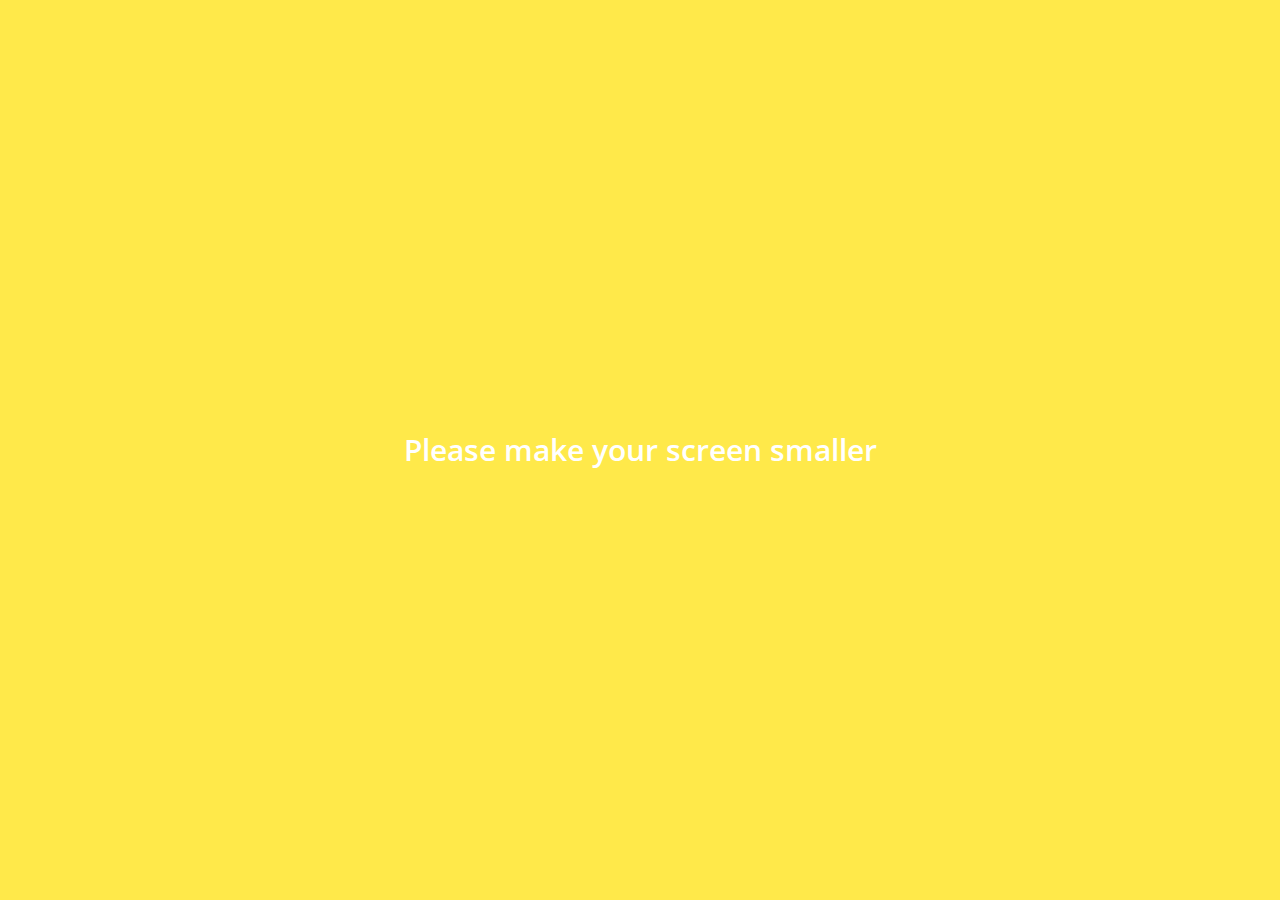
<file: index.html>
<!DOCTYPE html>
<html lang="en">
<head>
  <meta charset="UTF-8">
  <meta name="viewport" content="width=device-width, initial-scale=1.0">
  <meta http-equiv="X-UA-Compatible" content="ie=edge">
  <link rel="stylesheet" href="https://stackpath.bootstrapcdn.com/font-awesome/4.7.0/css/font-awesome.min.css">
  <title>Friends</title>
  <link rel="stylesheet" type="text/css" href="css/style.css">
</head>
<body>
  <header class="top-header">
    <div class="header__top">
      <div class="header__column">
        <i class="fa fa-fighter-jet"></i>
        <i class="fa fa-wifi"></i>
      </div>
      <div class="header__column">
        <span class="header__time">18:38</span>
      </div>
      <div class="header__column">
        <i class="fa fa-moon-o"></i>
        <i class="fa fa-bluetooth-b"></i>
        <span class="header__battery">66% <i class="fa fa-battery-full"></i></span>
      </div>
    </div>
    <div class="header__bottom">
      <div class="header__column">
        <span class="header__text">Manage</span>
      </div>
      <div class="header__column">
        <span class="header__text">Friends <span class="header__number">1</span></span>
      </div>
      <div class="header__column">
        <i class="fa fa-cog fa-lg"></i>
      </div>
    </div>
  </header>

  <main class="friends">
    <div class="search-bar">
      <i class="fa fa-search"></i>
      <input type="text" placeholder="Find friends, chats, Plus Friends">
    </div>
    <section class="friends__section">
      <header class="friends__section-header">
        <h6 class="friends__section-title">My Profile</h6>
      </header>
      <div class="friends__section-rows">
        <a href="profile.html">
          <div class="friends__section-row">
            <img src="images/avatar.jpg" alt="">
            Nicolas
          </div>
        </a>
        <div class="friends__section-row">
          <img src="images/avatar.jpg" alt="">
          <span class="friends__section-name">Friends' Names Display</span>
        </div>
      </div>
    </section>
    <section class="friends__section">
      <header class="friends__section-header">
        <h6 class="friends__section-title">Friends</h6>
      </header>
      <div class="friends__section-rows">
        <div class="friends__section-row with-tagline">
          <div class="friends__section-column">
            <img src="images/avatar.jpg" alt="">
            <span class="friends__section-name">LYNN</span>
          </div>
          <span class="friends__section-tagline">
            Life is short. So live your life.
          </span>
        </div>
      </div>
    </section>
  </main>

  <nav class="tab-bar">
    <a href="index.html" class="tab-bar__tab tab-bar__tab--selected">
      <i class="fa fa-user"></i>
      <span class="tab-bar__title">Friends</span>
    </a>
    <a href="chats.html" class="tab-bar__tab">
      <i class="fa fa-comment"></i>
      <span class="tab-bar__title">Chats</span>
    </a>
    <a href="find.html" class="tab-bar__tab">
      <i class="fa fa-search"></i>
      <span class="tab-bar__title">Find</span>
    </a>
    <a href="more.html" class="tab-bar__tab">
      <i class="fa fa-ellipsis-h"></i>
      <span class="tab-bar__title">More</span>
    </a>
  </nav>
  <div class="bigScreenText">
    <span>Please make your screen smaller</span>
  </div>
</body>
</html>
</file>
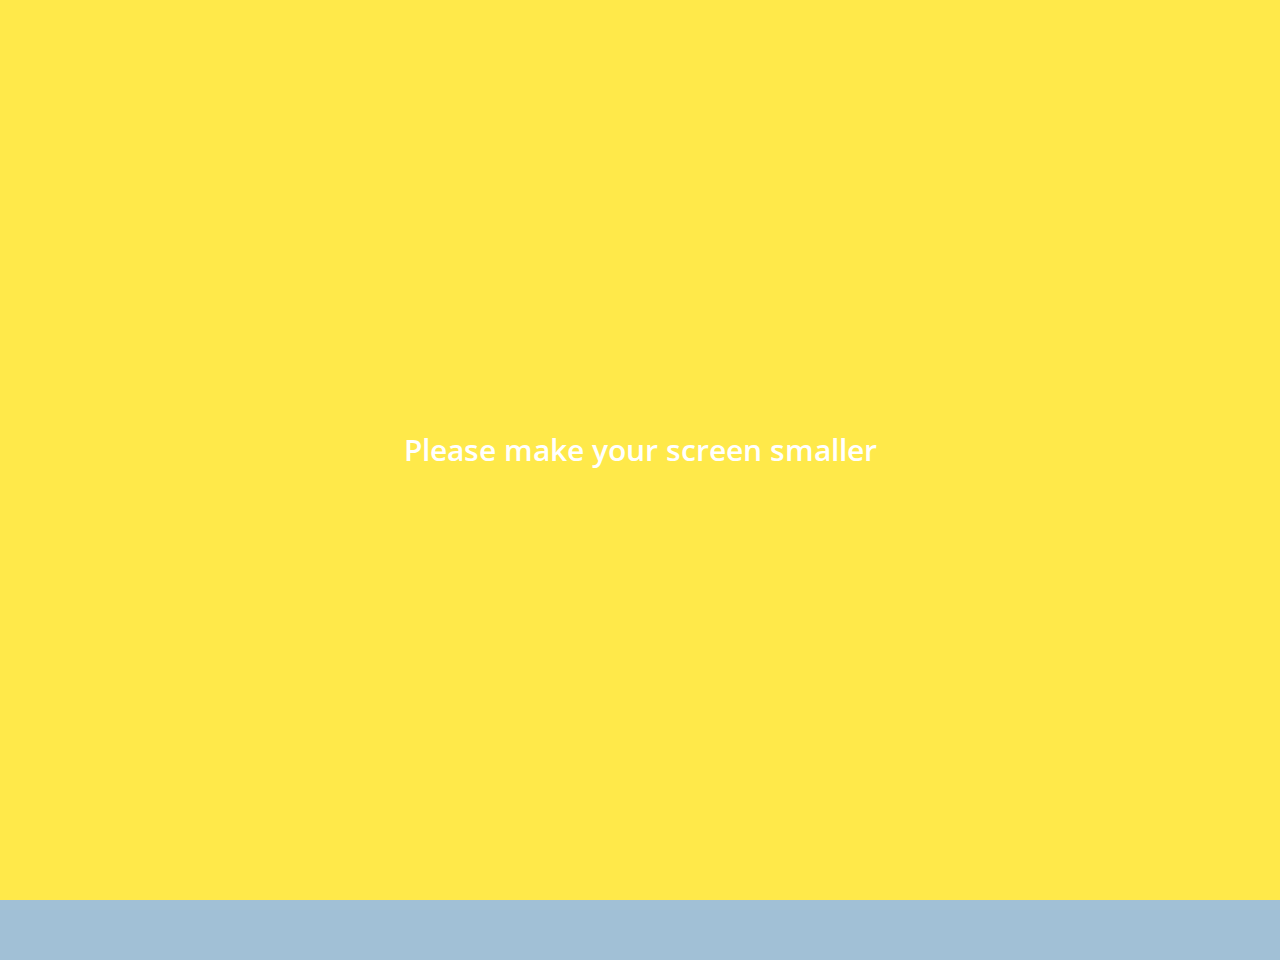
<file: chat.html>
<!DOCTYPE html>
<html lang="en">
<head>
  <meta charset="UTF-8">
  <meta name="viewport" content="width=device-width, initial-scale=1.0">
  <meta http-equiv="X-UA-Compatible" content="ie=edge">
  <link rel="stylesheet" href="https://stackpath.bootstrapcdn.com/font-awesome/4.7.0/css/font-awesome.min.css">
  <title>Chat</title>
  <link rel="stylesheet" type="text/css" href="css/style.css">
</head>
<body class='body-chat'>
  <header class="top-header chat-header">
    <div class="header__top">
      <div class="header__column">
        <i class="fa fa-fighter-jet"></i>
        <i class="fa fa-wifi"></i>
      </div>
      <div class="header__column">
        <span class="header__time">18:38</span>
      </div>
      <div class="header__column">
        <i class="fa fa-moon-o"></i>
        <i class="fa fa-bluetooth-b"></i>
        <span class="header__battery">66% <i class="fa fa-battery-full"></i></span>
      </div>
    </div>
    <div class="header__bottom">
      <div class="header__column">
        <a href="chats.html">
          <i class="fa fa-chevron-left fa-lg"></i>
        </a>
      </div>
      <div class="header__column">
        <span class="header__text">Lynn</span>
      </div>
      <div class="header__column">
        <i class="fa fa-search"></i>
        <i class="fa fa-bars"></i>
      </div>
    </div>
  </header>

  <main class="chat">
    <div class="date-divider">
      <span class="date-divider__text">Wednesday, August 2, 2017</span>
    </div>
    <div class="chat__message chat__message--from-me">
      <span class="chat__message-time">17:55</span>
      <span class="chat__message-body">
        Hello! This is a text message
      </span>
    </div>
    <div class="chat__message chat__message--to-me">
      <img src="images/avatar.jpg" class="chat__message-avatar">
      <div class="chat__message-center">
        <h3 class="chat__message-username">Lynn</h3>
        <span class="chat__message-body">
          And this is an answer
        </span>
      </div>
      <span class="chat__message-time">19:35</span>
    </div>
  </main>

  <div class="type-message">
    <i class="fa fa-plus fa-lg"></i>
    <div class="type-message__input">
      <input type="text">
      <i class="fa fa-smile-o fa-lg"></i>
      <span class="record-message">
        <i class="fa fa-microphone fa-lg"></i>
      </span>
    </div>
  </div>

  <div class="bigScreenText">
    <span>Please make your screen smaller</span>
  </div>
</body>
</html>
</file>
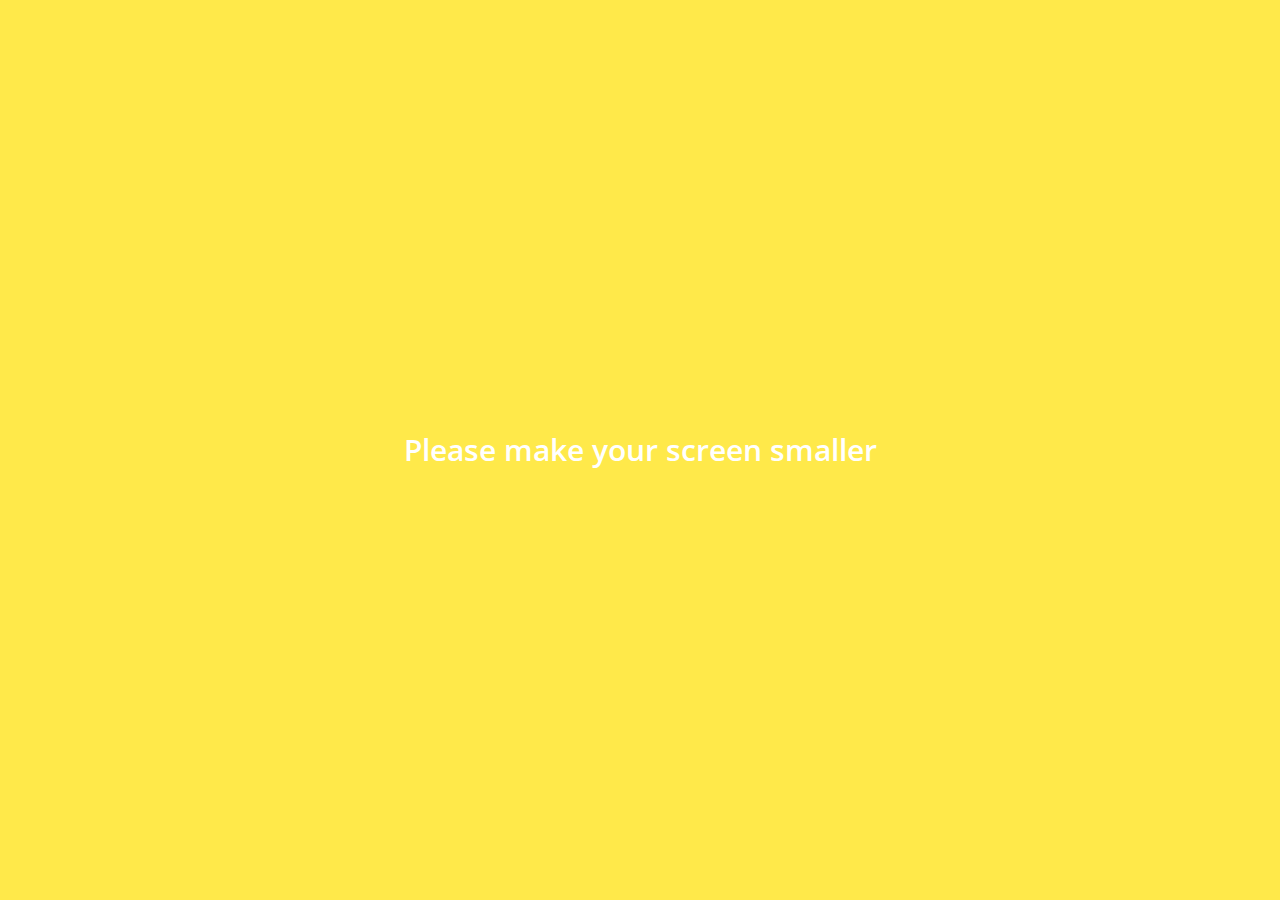
<file: chats.html>
<!DOCTYPE html>
<html lang="en">
<head>
  <meta charset="UTF-8">
  <meta name="viewport" content="width=device-width, initial-scale=1.0">
  <meta http-equiv="X-UA-Compatible" content="ie=edge">
  <link rel="stylesheet" href="https://stackpath.bootstrapcdn.com/font-awesome/4.7.0/css/font-awesome.min.css">
  <title>Chats</title>
  <link rel="stylesheet" type="text/css" href="css/style.css">
</head>
<body>
  <header class="top-header">
    <div class="header__top">
      <div class="header__column">
        <i class="fa fa-fighter-jet"></i>
        <i class="fa fa-wifi"></i>
      </div>
      <div class="header__column">
        <span class="header__time">18:38</span>
      </div>
      <div class="header__column">
        <i class="fa fa-moon-o"></i>
        <i class="fa fa-bluetooth-b"></i>
        <span class="header__battery">66% <i class="fa fa-battery-full"></i></span>
      </div>
    </div>
    <div class="header__bottom">
      <div class="header__column">
        <span class="header__text">Edit</span>
      </div>
      <div class="header__column">
        <span class="header__text">Chats <i class="fa fa-caret-down"></i></span>
      </div>
      <div class="header__column">
      </div>
    </div>
  </header>

  <main class="chats">
    <div class="search-bar">
      <i class="fa fa-search"></i>
      <input type="text" placeholder="Find friends, chats, Plus Friends">
    </div>
    <ul class="chats__list">
      <li class="chats__chat">
        <a href="chat.html">
          <div class="chat__content">
            <img src="images/avatar.jpg">
            <div class="chat__preview">
              <h3 class="chat__user">Lynn</h3>
              <span class="chat__last-message">Hello! This is a test message.</span>
            </div>
          </div>
          <span class="chat__date-time">
            15:55
          </span>
        </a>
      </li>
      <li class="chats__chat">
        <a href="chat.html">
          <div class="chat__content">
            <img src="images/avatar.jpg">
            <div class="chat__preview">
              <h3 class="chat__user">KakaoTalk</h3>
              <span class="chat__last-message">You logged into kakaoTalk PC.</span>
            </div>
          </div>
          <span class="chat__date-time">
            Jul 29
          </span>
        </a>
      </li>
    </ul>
    <div class="chat-btn">
      <i class="fa fa-comment"></i>
    </div>
  </main>

  <nav class="tab-bar">
    <a href="index.html" class="tab-bar__tab">
      <i class="fa fa-user"></i>
      <span class="tab-bar__title">Friends</span>
    </a>
    <a href="chats.html" class="tab-bar__tab tab-bar__tab--selected">
      <i class="fa fa-comment"></i>
      <span class="tab-bar__title">Chats</span>
    </a>
    <a href="find.html" class="tab-bar__tab">
      <i class="fa fa-search"></i>
      <span class="tab-bar__title">Find</span>
    </a>
    <a href="more.html" class="tab-bar__tab">
      <i class="fa fa-ellipsis-h"></i>
      <span class="tab-bar__title">More</span>
    </a>
  </nav>

  <div class="bigScreenText">
    <span>Please make your screen smaller</span>
  </div>
</body>
</html>
</file>
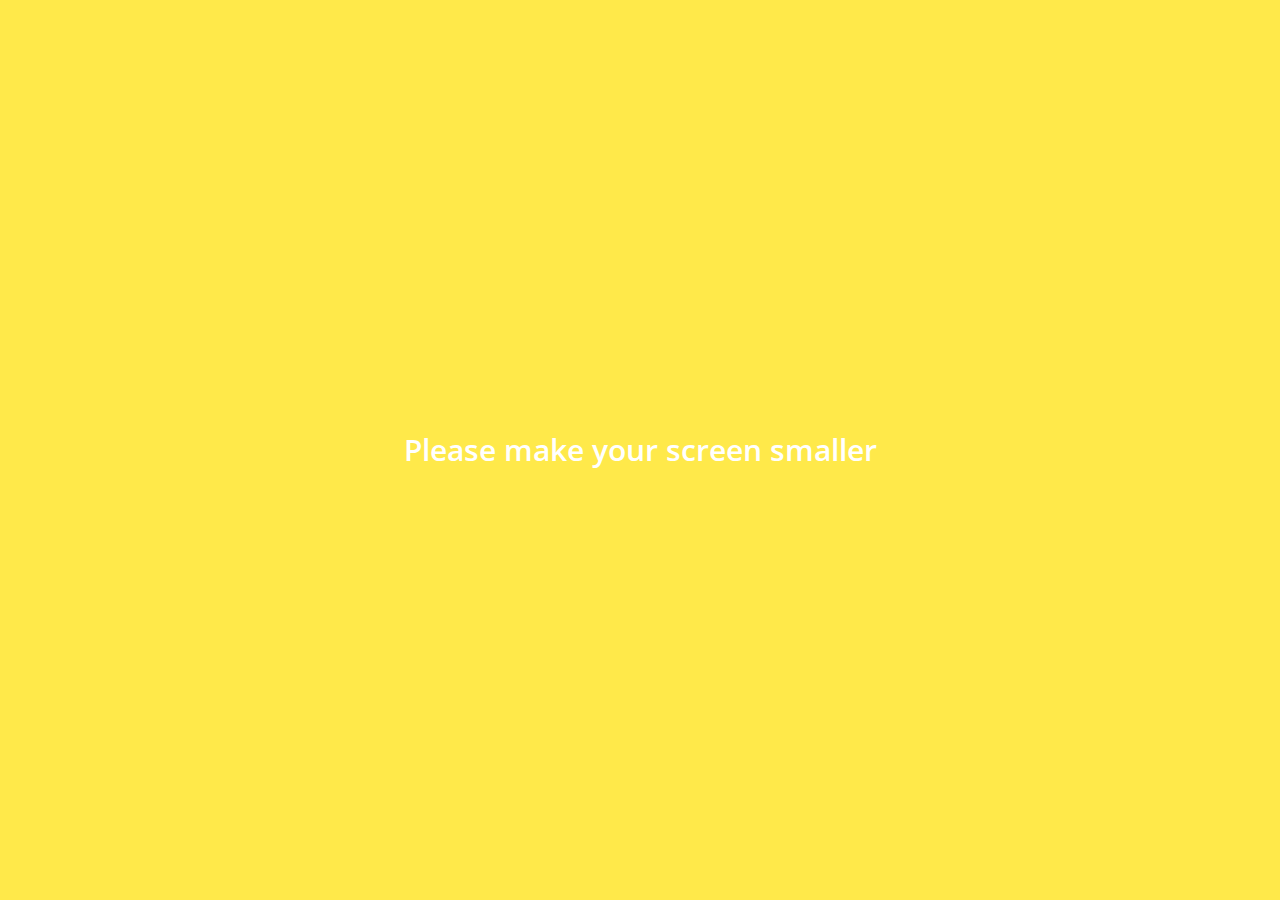
<file: find.html>
<!DOCTYPE html>
<html lang="en">
<head>
  <meta charset="UTF-8">
  <meta name="viewport" content="width=device-width, initial-scale=1.0">
  <meta http-equiv="X-UA-Compatible" content="ie=edge">
  <link rel="stylesheet" href="https://stackpath.bootstrapcdn.com/font-awesome/4.7.0/css/font-awesome.min.css">
  <title>Find</title>
  <link rel="stylesheet" type="text/css" href="css/style.css">
</head>
<body>
  <header class="top-header">
    <div class="header__top">
      <div class="header__column">
        <i class="fa fa-fighter-jet"></i>
        <i class="fa fa-wifi"></i>
      </div>
      <div class="header__column">
        <span class="header__time">18:38</span>
      </div>
      <div class="header__column">
        <i class="fa fa-moon-o"></i>
        <i class="fa fa-bluetooth-b"></i>
        <span class="header__battery">66% <i class="fa fa-battery-full"></i></span>
      </div>
    </div>
    <div class="header__bottom">
      <div class="header__column">
        <span class="header__text">Edit</span>
      </div>
      <div class="header__column">
        <span class="header__text">Find</span>
      </div>
      <div class="header__column">
      </div>
    </div>
  </header>

  <main class="find">
    <section class="find__options">
      <div class="find__option">
        <i class="fa fa-address-book fa-lg"></i>
        <span class="find__option-title">Find</span>
      </div>
      <div class="find__option">
        <i class="fa fa-qrcode fa-lg"></i>
        <span class="find__option-title">QR Code</span>
      </div>
      <div class="find__option">
        <i class="fa fa-mobile fa-lg"></i>
        <span class="find__option-title">Shake</span>
      </div>
      <div class="find__option">
        <i class="fa fa-envelope-o fa-lg"></i>
        <span class="find__option-title">Invite via SMS</span>
      </div>
    </section>
    <section class="find__recommended">
      <header>
        <h6 class="recommended__title">Recommended Friends</h6>
      </header>
      <div class="recommended__none">
        <span class="recommended__text">You have no recommended friends.</span>
      </div>
    </section>
  </main>

  <nav class="tab-bar">
    <a href="index.html" class="tab-bar__tab">
      <i class="fa fa-user"></i>
      <span class="tab-bar__title">Friends</span>
    </a>
    <a href="chats.html" class="tab-bar__tab">
      <i class="fa fa-comment"></i>
      <span class="tab-bar__title">Chats</span>
    </a>
    <a href="find.html" class="tab-bar__tab  tab-bar__tab--selected">
      <i class="fa fa-search"></i>
      <span class="tab-bar__title">Find</span>
    </a>
    <a href="more.html" class="tab-bar__tab">
      <i class="fa fa-ellipsis-h"></i>
      <span class="tab-bar__title">More</span>
    </a>
  </nav>

  <div class="bigScreenText">
    <span>Please make your screen smaller</span>
  </div>
</body>
</html>
</file>
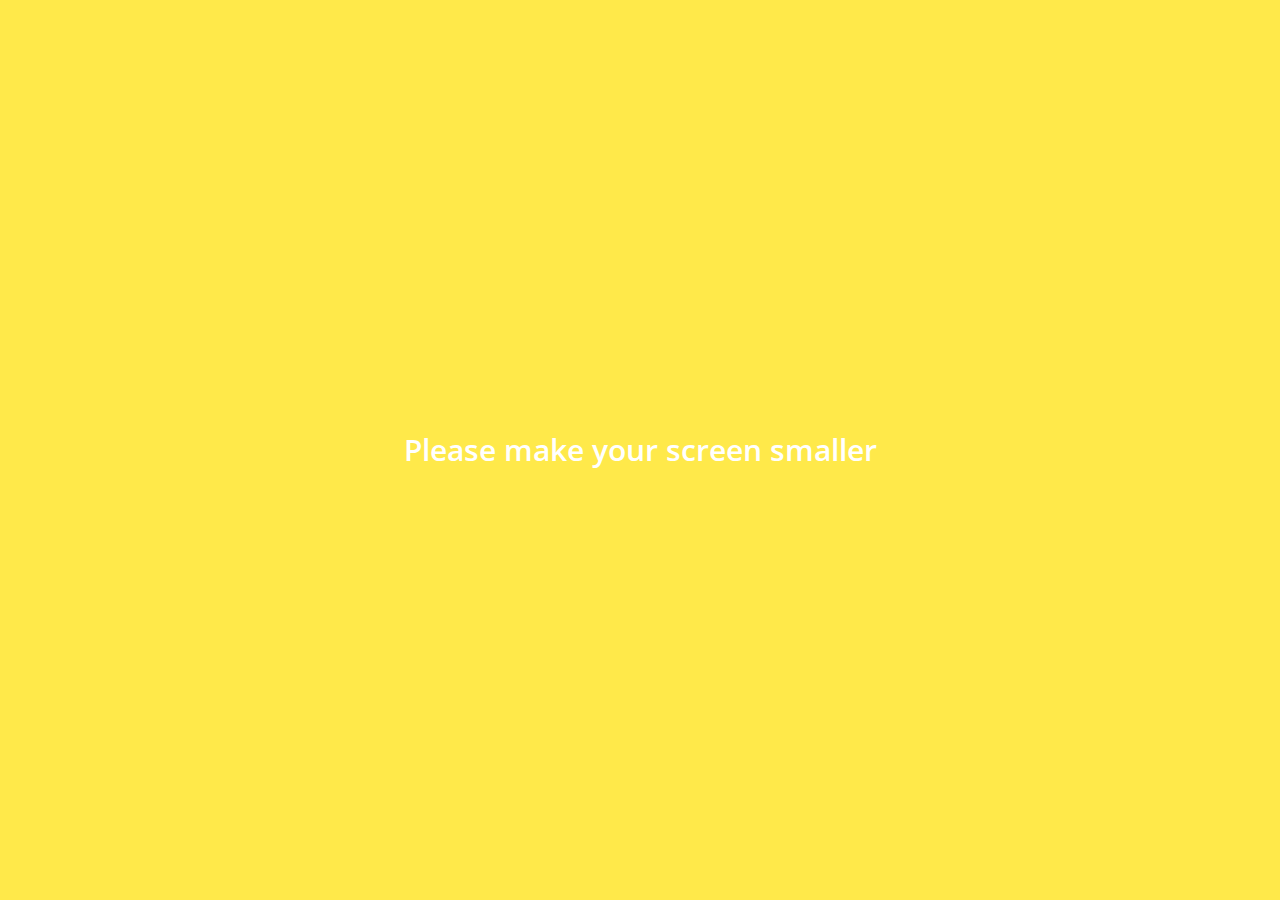
<file: more.html>
<!DOCTYPE html>
<html lang="en">
<head>
  <meta charset="UTF-8">
  <meta name="viewport" content="width=device-width, initial-scale=1.0">
  <meta http-equiv="X-UA-Compatible" content="ie=edge">
  <link rel="stylesheet" href="https://stackpath.bootstrapcdn.com/font-awesome/4.7.0/css/font-awesome.min.css">
  <title>More</title>
  <link rel="stylesheet" type="text/css" href="css/style.css">
</head>
<body>
  <header class="top-header">
    <div class="header__top">
      <div class="header__column">
        <i class="fa fa-fighter-jet"></i>
        <i class="fa fa-wifi"></i>
      </div>
      <div class="header__column">
        <span class="header__time">18:38</span>
      </div>
      <div class="header__column">
        <i class="fa fa-moon-o"></i>
        <i class="fa fa-bluetooth-b"></i>
        <span class="header__battery">66% <i class="fa fa-battery-full"></i></span>
      </div>
    </div>
    <div class="header__bottom">
      <div class="header__column">
      </div>
      <div class="header__column">
        <span class="header__text">More</span>
      </div>
      <div class="header__column">
        <i class="fa fa-cog fa-lg"></i>
      </div>
    </div>
  </header>

  <main class="more">
    <header class="more__header">
      <div class="more-header__column">
        <img src="images/avatar.jpg" alt="">
        <div class="more-header__info">
          <h3 class="more-header__title">
            Nicolas
          </h3>
          <span class="more-header__subtitle">
            khseok1060@gmail.com
          </span>
        </div>
      </div>
      <i class="fa fa-comment-o fa-2x"></i>
    </header>
    <section class="more__options">
      <div class="more__option">
        <i class="fa fa-smile-o fa-2x"></i>
        <span class="more__option-title">Emoticons</span>
      </div>
      <div class="more__option">
        <i class="fa fa-paint-brush fa-2x"></i>
        <span class="more__option-title">Themes</span>
      </div>
      <div class="more__option">
        <i class="fa fa-hand-peace-o fa-2x"></i>
        <span class="more__option-title">Plus Friend</span>
      </div>
      <div class="more__option">
        <i class="fa fa-user-circle-o fa-2x"></i>
        <span class="more__option-title">Account</span>
      </div>
    </section>
    <section class="more__plus-friends">
      <header class="plus-friends__header">
        <h2 class="plus-friends__title">Plus Friends</h2>
        <span class="plus-friends__learn-more">
          <i class="fa fa-info-circle"></i>
          Learn More
        </span>
      </header>
      <div class="plus-friends__items">
        <div class="plus-friends__item">
          <i class="fa fa-cutlery"></i>
          <span class="plus-friends__item-title">Order</span>
        </div>
        <div class="plus-friends__item">
          <i class="fa fa-home"></i>
          <span class="plus-friends__item-title">Store</span>
        </div>
        <div class="plus-friends__item">
          <i class="fa fa-television"></i>
          <span class="plus-friends__item-title">TV Channel/Radio</span>
        </div>
        <div class="plus-friends__item">
          <i class="fa fa-pencil"></i>
          <span class="plus-friends__item-title">Creation</span>
        </div>
        <div class="plus-friends__item">
          <i class="fa fa-graduation-cap"></i>
          <span class="plus-friends__item-title">Education</span>
        </div>
        <div class="plus-friends__item">
          <i class="fa fa-university"></i>
          <span class="plus-friends__item-title">Politics/Society</span>
        </div>
        <div class="plus-friends__item">
          <i class="fa fa-krw"></i>
          <span class="plus-friends__item-title">Finance</span>
        </div>
        <div class="plus-friends__item">
          <i class="fa fa-video-camera"></i>
          <span class="plus-friends__item-title">Movies/Music</span>
        </div>
      </div>
    </section>
    <section class="more__links">
      <div class="more__option">
        <img src="images/kakaoStory.png" alt="" class="more__options-image">
        <span class="more__options-title">Kakao Story</span>
      </div>
      <div class="more__option">
        <img src="images/path.png" alt="" class="more__options-image">
        <span class="more__options-title">Path</span>
      </div>
      <div class="more__option">
        <img src="images/kakaoFriends.png" alt="" class="more__options-image">
        <span class="more__options-title">Kakao friends</span>
      </div>
    </section>
  </main>

  <nav class="tab-bar">
    <a href="index.html" class="tab-bar__tab">
      <i class="fa fa-user"></i>
      <span class="tab-bar__title">Friends</span>
    </a>
    <a href="chats.html" class="tab-bar__tab">
      <i class="fa fa-comment"></i>
      <span class="tab-bar__title">Chats</span>
    </a>
    <a href="find.html" class="tab-bar__tab">
      <i class="fa fa-search"></i>
      <span class="tab-bar__title">Find</span>
    </a>
    <a href="more.html" class="tab-bar__tab tab-bar__tab--selected">
      <i class="fa fa-ellipsis-h"></i>
      <span class="tab-bar__title">More</span>
    </a>
  </nav>

  <div class="bigScreenText">
    <span>Please make your screen smaller</span>
  </div>
</body>
</html>
</file>
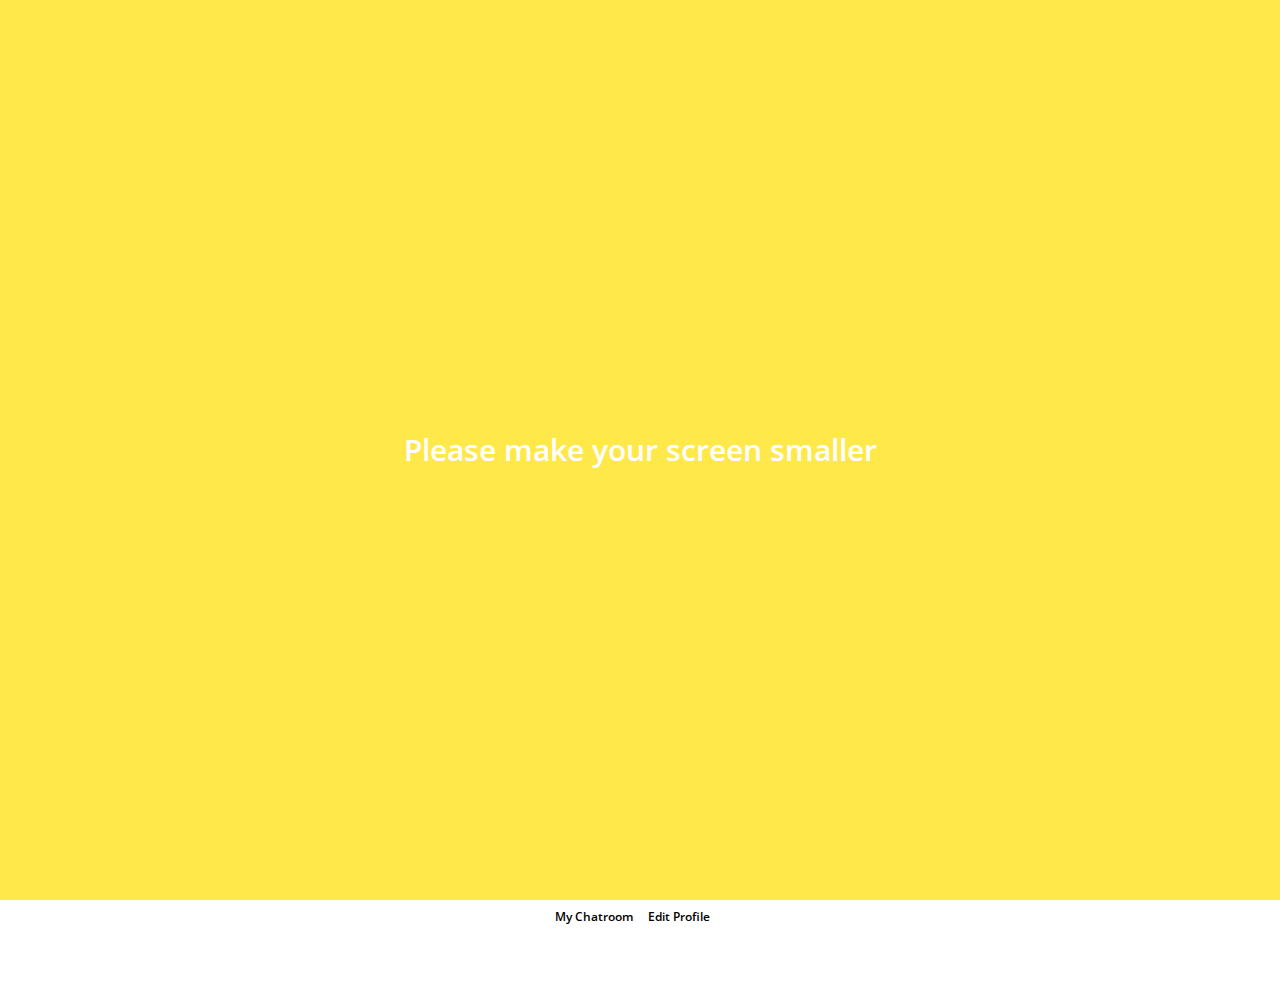
<file: profile.html>
<!DOCTYPE html>
<html lang="en">
<head>
  <meta charset="UTF-8">
  <meta name="viewport" content="width=device-width, initial-scale=1.0">
  <meta http-equiv="X-UA-Compatible" content="ie=edge">
  <link rel="stylesheet" href="https://stackpath.bootstrapcdn.com/font-awesome/4.7.0/css/font-awesome.min.css">
  <title>Profile</title>
  <link rel="stylesheet" type="text/css" href="css/style.css">
</head>
<body>
  <header class="top-header top-header--transparent">
    <div class="header__top">
      <div class="header__column">
        <i class="fa fa-fighter-jet"></i>
        <i class="fa fa-wifi"></i>
      </div>
      <div class="header__column">
        <span class="header__time">18:38</span>
      </div>
      <div class="header__column">
        <i class="fa fa-moon-o"></i>
        <i class="fa fa-bluetooth-b"></i>
        <span class="header__battery">66% <i class="fa fa-battery-full"></i></span>
      </div>
    </div>
    <div class="header__bottom">
      <div class="header__column">
        <a href="index.html">
          <i class="fa fa-times fa-lg"></i>
        </a>
      </div>
      <div class="header__column">
      </div>
      <div class="header__column">
        <i class="fa fa-user fa-lg"></i>
      </div>
    </div>
  </header>
  <main class="profile">
    <header class="profile__header">
      <div class="profile__header-container">
        <img src="images/avatar.jpg" alt="">
        <h3 class="profile__header-title">Nicolas</h3>
      </div>
    </header>
    <div class="profile__container">
      <input type="text" placeholder="khseok1060@gmail.com">
      <div class="profile__actions">
        <div class="profile__action">
          <span class="profile__action-circle">
            <i class="fa fa-comment fa-lg"></i>
          </span>
          <span class="profile__action-title">My Chatroom</span>
        </div>
        <div class="profile__action">
          <span class="profile__action-circle">
            <i class="fa fa-pencil fa-lg"></i>
          </span>
          <span class="profile__action-title">Edit Profile</span>
        </div>
      </div>
    </div>
  </main>

  <div class="bigScreenText">
    <span>Please make your screen smaller</span>
  </div>
</body>
</html>
</file>
<file: css/style.css>
@import url("https://fonts.googleapis.com/css?family=Open+Sans:400,600");
@import "reset.css";
@import "global.css";
@import "header.css";
@import "navigation.css";
@import "search-bar.css";
@import "friends.css";
@import "chats.css";
@import "find.css";
@import "more.css";
@import "profile.css";
@import "chat.css";
@import "bigScreen.css";
@import "mobile.css";
</file>
